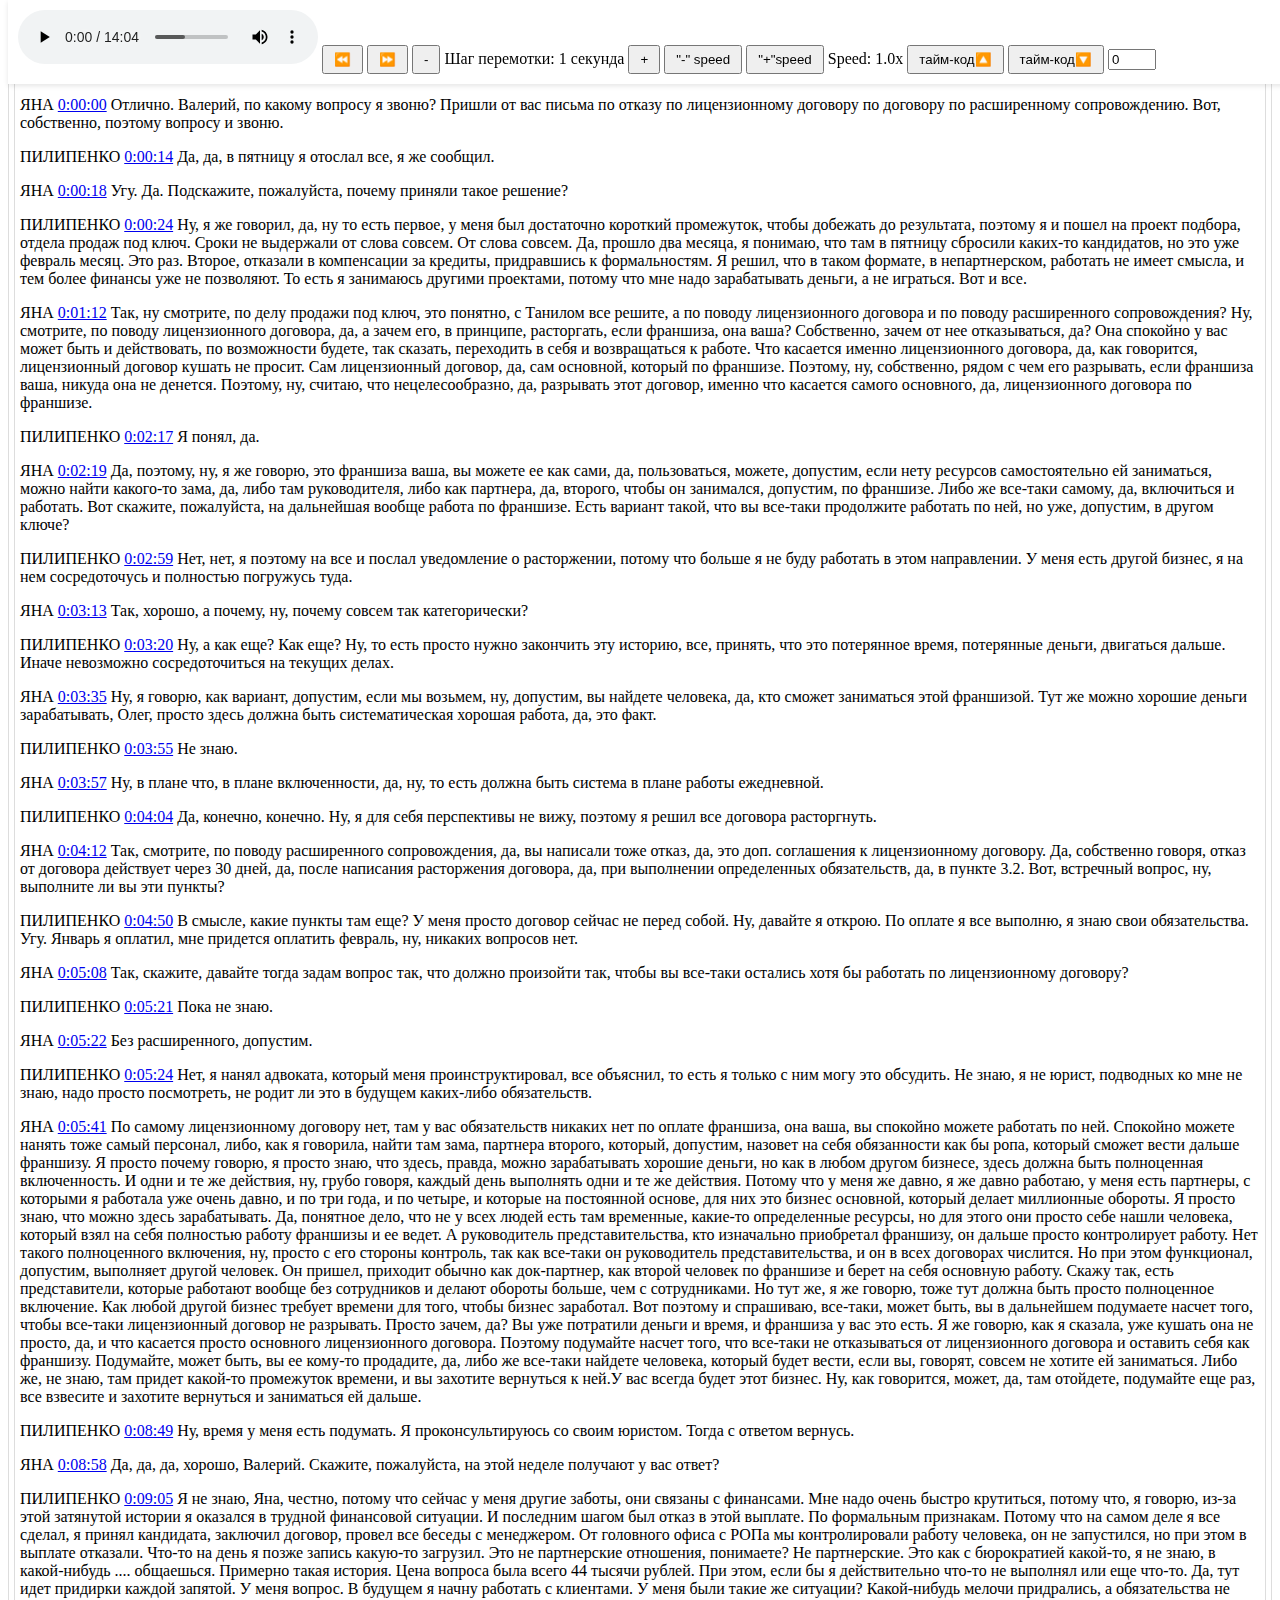
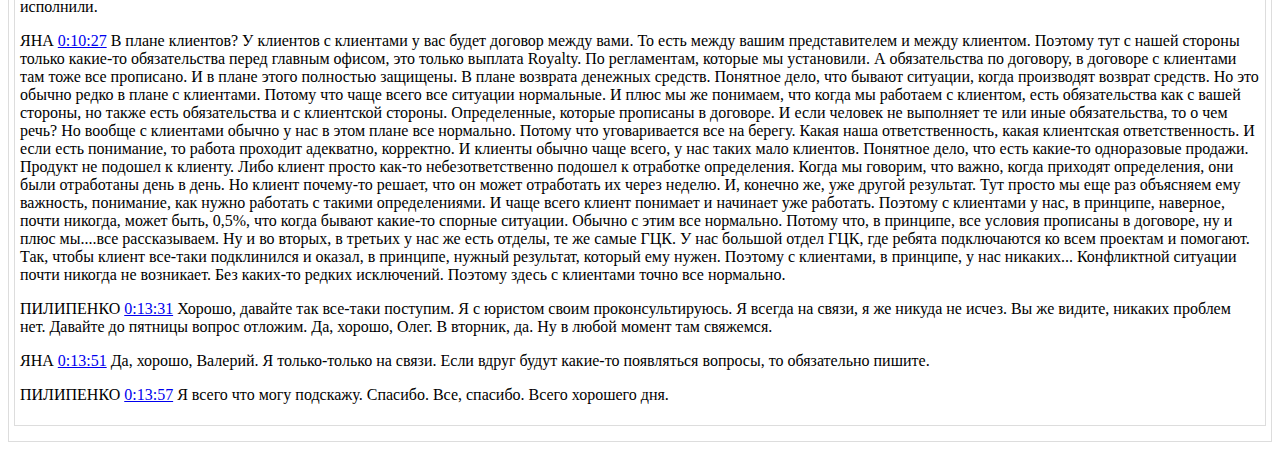
<file: index.html>
<!DOCTYPE html>
<html lang="en">

<head>
    <meta charset="UTF-8">
    <meta name="viewport" content="width=device-width, initial-scale=1.0">
    <title>Editable Content</title>
    <style>
        #audioContainer {
            position: fixed;
            top: 0;
            width: 100%;
            background-color: white;
            z-index: 9999;
            padding: 10px;
            box-shadow: 0px 2px 5px rgba(0, 0, 0, 0.1);
        }

        #audioContent {
            margin-top: 50px;
        }

        .editable {
            border: 1px solid #ddd;
            padding: 5px;
            margin-bottom: 10px;
        }

        button {
            padding: 5px 10px;
            cursor: pointer;
        }

        .error {
            color: red;
        }

        /* Добавленные стили */
        #notification {
            position: fixed;
            top: 10px;
            right: 10px;
            background-color: #4CAF50;
            color: white;
            padding: 10px;
            display: none;
            z-index: 10000;
        }
    </style>
</head>

<body>
    <div id="audioContainer">
        <audio id="audioPlayer" controls>
            <source src="1.mp3">
            Ваш браузер не поддерживает аудиоэлемент.
        </audio>
        <button onclick="skip(-step)">⏪</button>
        <button onclick="skip(step)">⏩</button>
        <button onclick="decreaseStep()">-</button>
        <span id="stepIndicator">Шаг перемотки: 1 секунда</span>
        <button onclick="increaseStep()">+</button>

        <button onclick="changeSpeed(-0.1)">"-" speed</button>
        <button onclick="changeSpeed(0.1)">"+"speed</button>
        <span id="speedIndicator">Speed: 1.0x</span>

        <!-- Добавленные элементы в разметке -->

        <button onclick="updateOffset(-1)">тайм-код🔼</button>
        <button onclick="updateOffset(1)">тайм-код🔽</button>
        <input type="number" id="offsetInput" value="0" style="width: 40px;">

    </div>

    <div id="audioContent">
        <div class="editable" contenteditable="true" id="editableText"><div class="editable" contenteditable="true" id="editableText"><br /><p></p>
<p>ЯНА <a href="javascript:void(0);" onclick="jumpToTime(0)">0:00:00</a> Отлично. Валерий, по какому вопросу я звоню? Пришли от вас письма по отказу по лицензионному договору по договору по расширенному сопровождению. Вот, собственно, поэтому вопросу и звоню.</p>
<p></p>
<p>ПИЛИПЕНКО <a href="javascript:void(0);" onclick="jumpToTime(14)">0:00:14</a> Да, да, в пятницу я отослал все, я же сообщил.</p>
<p></p>
<p>ЯНА <a href="javascript:void(0);" onclick="jumpToTime(18)">0:00:18</a> Угу. Да. Подскажите, пожалуйста, почему приняли такое решение?</p>
<p></p>
<p>ПИЛИПЕНКО <a href="javascript:void(0);" onclick="jumpToTime(24)">0:00:24</a> Ну, я же говорил, да, ну то есть первое, у меня был достаточно короткий промежуток, чтобы добежать до результата, поэтому я и пошел на проект подбора, отдела продаж под ключ. Сроки не выдержали от слова совсем. От слова совсем. Да, прошло два месяца, я понимаю, что там в пятницу сбросили каких-то кандидатов, но это уже февраль месяц. Это раз. Второе, отказали в компенсации за кредиты, придравшись к формальностям. Я решил, что в таком формате, в непартнерском, работать не имеет смысла, и тем более финансы уже не позволяют. То есть я занимаюсь другими проектами, потому что мне надо зарабатывать деньги, а не играться. Вот и все.</p>
<p></p>
<p>ЯНА <a href="javascript:void(0);" onclick="jumpToTime(72)">0:01:12</a> Так, ну смотрите, по делу продажи под ключ, это понятно, с Танилом все решите, а по поводу лицензионного договора и по поводу расширенного сопровождения? Ну, смотрите, по поводу лицензионного договора, да, а зачем его, в принципе, расторгать, если франшиза, она ваша? Собственно, зачем от нее отказываться, да? Она спокойно у вас может быть и действовать, по возможности будете, так сказать, переходить в себя и возвращаться к работе. Что касается именно лицензионного договора, да, как говорится, лицензионный договор кушать не просит. Сам лицензионный договор, да, сам основной, который по франшизе. Поэтому, ну, собственно, рядом с чем его разрывать, если франшиза ваша, никуда она не денется. Поэтому, ну, считаю, что нецелесообразно, да, разрывать этот договор, именно что касается самого основного, да, лицензионного договора по франшизе.</p>
<p></p>
<p>ПИЛИПЕНКО <a href="javascript:void(0);" onclick="jumpToTime(137)">0:02:17</a> Я понял, да.</p>
<p></p>
<p>ЯНА <a href="javascript:void(0);" onclick="jumpToTime(139)">0:02:19</a> Да, поэтому, ну, я же говорю, это франшиза ваша, вы можете ее как сами, да, пользоваться, можете, допустим, если нету ресурсов самостоятельно ей заниматься, можно найти какого-то зама, да, либо там руководителя, либо как партнера, да, второго, чтобы он занимался, допустим, по франшизе. Либо же все-таки самому, да, включиться и работать. Вот скажите, пожалуйста, на дальнейшая вообще работа по франшизе. Есть вариант такой, что вы все-таки продолжите работать по ней, но уже, допустим, в другом ключе?</p>
<p></p>
<p>ПИЛИПЕНКО <a href="javascript:void(0);" onclick="jumpToTime(179)">0:02:59</a> Нет, нет, я поэтому на все и послал уведомление о расторжении, потому что больше я не буду работать в этом направлении. У меня есть другой бизнес, я на нем сосредоточусь и полностью погружусь туда.</p>
<p></p>
<p>ЯНА <a href="javascript:void(0);" onclick="jumpToTime(193)">0:03:13</a> Так, хорошо, а почему, ну, почему совсем так категорически?</p>
<p></p>
<p>ПИЛИПЕНКО <a href="javascript:void(0);" onclick="jumpToTime(200)">0:03:20</a> Ну, а как еще? Как еще? Ну, то есть просто нужно закончить эту историю, все, принять, что это потерянное время, потерянные деньги, двигаться дальше. Иначе невозможно сосредоточиться на текущих делах.</p>
<p></p>
<p>ЯНА <a href="javascript:void(0);" onclick="jumpToTime(215)">0:03:35</a> Ну, я говорю, как вариант, допустим, если мы возьмем, ну, допустим, вы найдете человека, да, кто сможет заниматься этой франшизой. Тут же можно хорошие деньги зарабатывать, Олег, просто здесь должна быть систематическая хорошая работа, да, это факт.</p>
<p></p>
<p>ПИЛИПЕНКО <a href="javascript:void(0);" onclick="jumpToTime(235)">0:03:55</a> Не знаю.</p>
<p></p>
<p>ЯНА <a href="javascript:void(0);" onclick="jumpToTime(237)">0:03:57</a> Ну, в плане что, в плане включенности, да, ну, то есть должна быть система в плане работы ежедневной.</p>
<p></p>
<p>ПИЛИПЕНКО <a href="javascript:void(0);" onclick="jumpToTime(244)">0:04:04</a> Да, конечно, конечно. Ну, я для себя перспективы не вижу, поэтому я решил все договора расторгнуть.</p>
<p></p>
<p>ЯНА <a href="javascript:void(0);" onclick="jumpToTime(252)">0:04:12</a> Так, смотрите, по поводу расширенного сопровождения, да, вы написали тоже отказ, да, это доп. соглашения к лицензионному договору. Да, собственно говоря, отказ от договора действует через 30 дней, да, после написания расторжения договора, да, при выполнении определенных обязательств, да, в пункте 3.2. Вот, встречный вопрос, ну, выполните ли вы эти пункты?</p>
<p></p>
<p>ПИЛИПЕНКО <a href="javascript:void(0);" onclick="jumpToTime(290)">0:04:50</a> В смысле, какие пункты там еще? У меня просто договор сейчас не перед собой. Ну, давайте я открою. По оплате я все выполню, я знаю свои обязательства. Угу. Январь я оплатил, мне придется оплатить февраль, ну, никаких вопросов нет.</p>
<p></p>
<p>ЯНА <a href="javascript:void(0);" onclick="jumpToTime(308)">0:05:08</a> Так, скажите, давайте тогда задам вопрос так, что должно произойти так, чтобы вы все-таки остались хотя бы работать по лицензионному договору?</p>
<p></p>
<p>ПИЛИПЕНКО <a href="javascript:void(0);" onclick="jumpToTime(321)">0:05:21</a> Пока не знаю.</p>
<p></p>
<p>ЯНА <a href="javascript:void(0);" onclick="jumpToTime(322)">0:05:22</a> Без расширенного, допустим.</p>
<p></p>
<p>ПИЛИПЕНКО <a href="javascript:void(0);" onclick="jumpToTime(324)">0:05:24</a> Нет, я нанял адвоката, который меня проинструктировал, все объяснил, то есть я только с ним могу это обсудить. Не знаю, я не юрист, подводных ко мне не знаю, надо просто посмотреть, не родит ли это в будущем каких-либо обязательств.</p>
<p></p>
<p>ЯНА <a href="javascript:void(0);" onclick="jumpToTime(341)">0:05:41</a> По самому лицензионному договору нет, там у вас обязательств никаких нет по оплате франшиза, она ваша, вы спокойно можете работать по ней. Спокойно можете нанять тоже самый персонал, либо, как я говорила, найти там зама, партнера второго, который, допустим, назовет на себя обязанности как бы ропа, который сможет вести дальше франшизу. Я просто почему говорю, я просто знаю, что здесь, правда, можно зарабатывать хорошие деньги, но как в любом другом бизнесе, здесь должна быть полноценная включенность. И одни и те же действия, ну, грубо говоря, каждый день выполнять одни и те же действия. Потому что у меня же давно, я же давно работаю, у меня есть партнеры, с которыми я работала уже очень давно, и по три года, и по четыре, и которые на постоянной основе, для них это бизнес основной, который делает миллионные обороты. Я просто знаю, что можно здесь зарабатывать. Да, понятное дело, что не у всех людей есть там временные, какие-то определенные ресурсы, но для этого они просто себе нашли человека, который взял на себя полностью работу франшизы и ее ведет. А руководитель представительства, кто изначально приобретал франшизу, он дальше просто контролирует работу. Нет такого полноценного включения, ну, просто с его стороны контроль, так как все-таки он руководитель представительства, и он в всех договорах числится. Но при этом функционал, допустим, выполняет другой человек. Он пришел, приходит обычно как док-партнер, как второй человек по франшизе и берет на себя основную работу. Скажу так, есть представители, которые работают вообще без сотрудников и делают обороты больше, чем с сотрудниками. Но тут же, я же говорю, тоже тут должна быть просто полноценное включение. Как любой другой бизнес требует времени для того, чтобы бизнес заработал. Вот поэтому и спрашиваю, все-таки, может быть, вы в дальнейшем подумаете насчет того, чтобы все-таки лицензионный договор не разрывать. Просто зачем, да? Вы уже потратили деньги и время, и франшиза у вас это есть. Я же говорю, как я сказала, уже кушать она не просто, да, и что касается просто основного лицензионного договора. Поэтому подумайте насчет того, что все-таки не отказываться от лицензионного договора и оставить себя как франшизу. Подумайте, может быть, вы ее кому-то продадите, да, либо же все-таки найдете человека, который будет вести, если вы, говорят, совсем не хотите ей заниматься. Либо же, не знаю, там придет какой-то промежуток времени, и вы захотите вернуться к ней.У вас всегда будет этот бизнес. Ну, как говорится, может, да, там отойдете, подумайте еще раз, все взвесите и захотите вернуться и заниматься ей дальше.</p>
<p></p>
<p>ПИЛИПЕНКО <a href="javascript:void(0);" onclick="jumpToTime(529)">0:08:49</a> Ну, время у меня есть подумать. Я проконсультируюсь со своим юристом. Тогда с ответом вернусь.</p>
<p></p>
<p>ЯНА <a href="javascript:void(0);" onclick="jumpToTime(538)">0:08:58</a> Да, да, да, хорошо, Валерий. Скажите, пожалуйста, на этой неделе получают у вас ответ?</p>
<p></p>
<p>ПИЛИПЕНКО <a href="javascript:void(0);" onclick="jumpToTime(545)">0:09:05</a> Я не знаю, Яна, честно, потому что сейчас у меня другие заботы, они связаны с финансами. Мне надо очень быстро крутиться, потому что, я говорю, из-за этой затянутой истории я оказался в трудной финансовой ситуации. И последним шагом был отказ в этой выплате. По формальным признакам. Потому что на самом деле я все сделал, я принял кандидата, заключил договор, провел все беседы с менеджером. От головного офиса с РОПа мы контролировали работу человека, он не запустился, но при этом в выплате отказали. Что-то на день я позже запись какую-то загрузил. Это не партнерские отношения, понимаете? Не партнерские. Это как с бюрократией какой-то, я не знаю, в какой-нибудь .... общаешься. Примерно такая история. Цена вопроса была всего 44 тысячи рублей. При этом, если бы я действительно что-то не выполнял или еще что-то. Да, тут идет придирки каждой запятой. У меня вопрос. В будущем я начну работать с клиентами. У меня были такие же ситуации? Какой-нибудь мелочи придрались, а обязательства не исполнили.</p>
<p></p>
<p>ЯНА <a href="javascript:void(0);" onclick="jumpToTime(627)">0:10:27</a> В плане клиентов? У клиентов с клиентами у вас будет договор между вами. То есть между вашим представителем и между клиентом. Поэтому тут с нашей стороны только какие-то обязательства перед главным офисом, это только выплата Royalty. По регламентам, которые мы установили. А обязательства по договору, в договоре с клиентами там тоже все прописано. И в плане этого полностью защищены. В плане возврата денежных средств. Понятное дело, что бывают ситуации, когда производят возврат средств. Но это обычно редко в плане с клиентами. Потому что чаще всего все ситуации нормальные. И плюс мы же понимаем, что когда мы работаем с клиентом, есть обязательства как с вашей стороны, но также есть обязательства и с клиентской стороны. Определенные, которые прописаны в договоре. И если человек не выполняет те или иные обязательства, то о чем речь? Но вообще с клиентами обычно у нас в этом плане все нормально. Потому что уговаривается все на берегу. Какая наша ответственность, какая клиентская ответственность. И если есть понимание, то работа проходит адекватно, корректно. И клиенты обычно чаще всего, у нас таких мало клиентов. Понятное дело, что есть какие-то одноразовые продажи. Продукт не подошел к клиенту. Либо клиент просто как-то небезответственно подошел к отработке определения. Когда мы говорим, что важно, когда приходят определения, они были отработаны день в день. Но клиент почему-то решает, что он может отработать их через неделю. И, конечно же, уже другой результат. Тут просто мы еще раз объясняем ему важность, понимание, как нужно работать с такими определениями. И чаще всего клиент понимает и начинает уже работать. Поэтому с клиентами у нас, в принципе, наверное, почти никогда, может быть, 0,5%, что когда бывают какие-то спорные ситуации. Обычно с этим все нормально. Потому что, в принципе, все условия прописаны в договоре, ну и плюс мы....все рассказываем. Ну и во вторых, в третьих у нас же есть отделы, те же самые ГЦК. У нас большой отдел ГЦК, где ребята подключаются ко всем проектам и помогают. Так, чтобы клиент все-таки подклинился и оказал, в принципе, нужный результат, который ему нужен. Поэтому с клиентами, в принципе, у нас никаких... Конфликтной ситуации почти никогда не возникает. Без каких-то редких исключений. Поэтому здесь с клиентами точно все нормально.</p>
<p></p>
<p>ПИЛИПЕНКО <a href="javascript:void(0);" onclick="jumpToTime(811)">0:13:31</a> Хорошо, давайте так все-таки поступим. Я с юристом своим проконсультируюсь. Я всегда на связи, я же никуда не исчез. Вы же видите, никаких проблем нет. Давайте до пятницы вопрос отложим. Да, хорошо, Олег. В вторник, да. Ну в любой момент там свяжемся.</p>
<p></p>
<p>ЯНА <a href="javascript:void(0);" onclick="jumpToTime(831)">0:13:51</a> Да, хорошо, Валерий. Я только-только на связи. Если вдруг будут какие-то появляться вопросы, то обязательно пишите.</p>
<p></p>
<p>ПИЛИПЕНКО <a href="javascript:void(0);" onclick="jumpToTime(837)">0:13:57</a> Я всего что могу подскажу. Спасибо. Все, спасибо. Всего хорошего дня.</p>
<p></p></div>
    </div>

    <!-- Добавлен блок для уведомлений -->
    <div id="notification"></div>

    <script>
        const audioPlayer = document.getElementById('audioPlayer');
        const editableText = document.getElementById('editableText');
        const stepIndicator = document.getElementById('stepIndicator');
        const speedIndicator = document.getElementById('speedIndicator');
        let step = 1;  // Исходный шаг перемотки

        // Добавлен блок для уведомлений
        const notification = document.getElementById('notification');

        audioPlayer.onerror = function () {
            document.getElementById('audioPlayer').innerHTML = 'Ваш браузер не поддерживает аудиоэлемент.';
        };

        function skip(time) {
            const newTime = audioPlayer.currentTime + time;
            audioPlayer.currentTime = newTime >= 0 ? newTime : 0;
        }

        function increaseStep() {
            step += 1;
            updateStepIndicator();
        }

        function decreaseStep() {
            if (step > 1) {
                step -= 1;
                updateStepIndicator();
            }
        }

        function updateStepIndicator() {
            stepIndicator.textContent = `Шаг перемотки: ${step} секунд`;
        }

        function changeSpeed(amount) {
            audioPlayer.playbackRate += amount;
            speedIndicator.textContent = `Speed: ${audioPlayer.playbackRate.toFixed(1)}x`;
        }

        function updateOffset(amount) {
            const offsetInput = document.getElementById('offsetInput');
            offsetInput.value = parseFloat(offsetInput.value) + amount;
            jumpToTime(audioPlayer.currentTime); // Применяем новое смещение времени сразу
        }

        function jumpToTime(seconds) {
            const offsetInput = document.getElementById('offsetInput');
            const offset = parseFloat(offsetInput.value) || 0;
            const startTime = seconds + offset;
            const hours = Math.floor(startTime / 3600);
            const minutes = Math.floor((startTime % 3600) / 60);
            const remainingSeconds = startTime % 60;

            const formattedTime = `${padZero(hours)}:${padZero(minutes)}:${padZero(remainingSeconds)}`;

            audioPlayer.oncanplay = function() {
                audioPlayer.play();
                console.log(`Jumping to time: ${formattedTime} (with offset: ${offset})`);
            };

            audioPlayer.currentTime = startTime;
        }

        function padZero(num) {
            return num.toString().padStart(2, '0');
        }

        // Добавлена функция автосохранения
        function autoSave() {
            localStorage.setItem('editableContent', editableText.innerHTML);
            showNotification('Текст сохранен автоматически.');
        }

        setInterval(autoSave, 3000); // Автосохранение каждые 3 секунды

        // Добавлена функция показа уведомления
        function showNotification(message) {
            notification.textContent = message;
            notification.style.backgroundColor = '#4CAF50'; // Зеленый цвет
            notification.style.display = 'block';

            setTimeout(() => {
                notification.style.display = 'none';
            }, 3000); // Скрытие уведомления через 3 секунды
        }

        window.addEventListener('load', function () {
            const storedContent = localStorage.getItem('editableContent');
            if (storedContent) {
                editableText.innerHTML = storedContent;
            }
        });
    </script>
</body>

</html>
</file>
